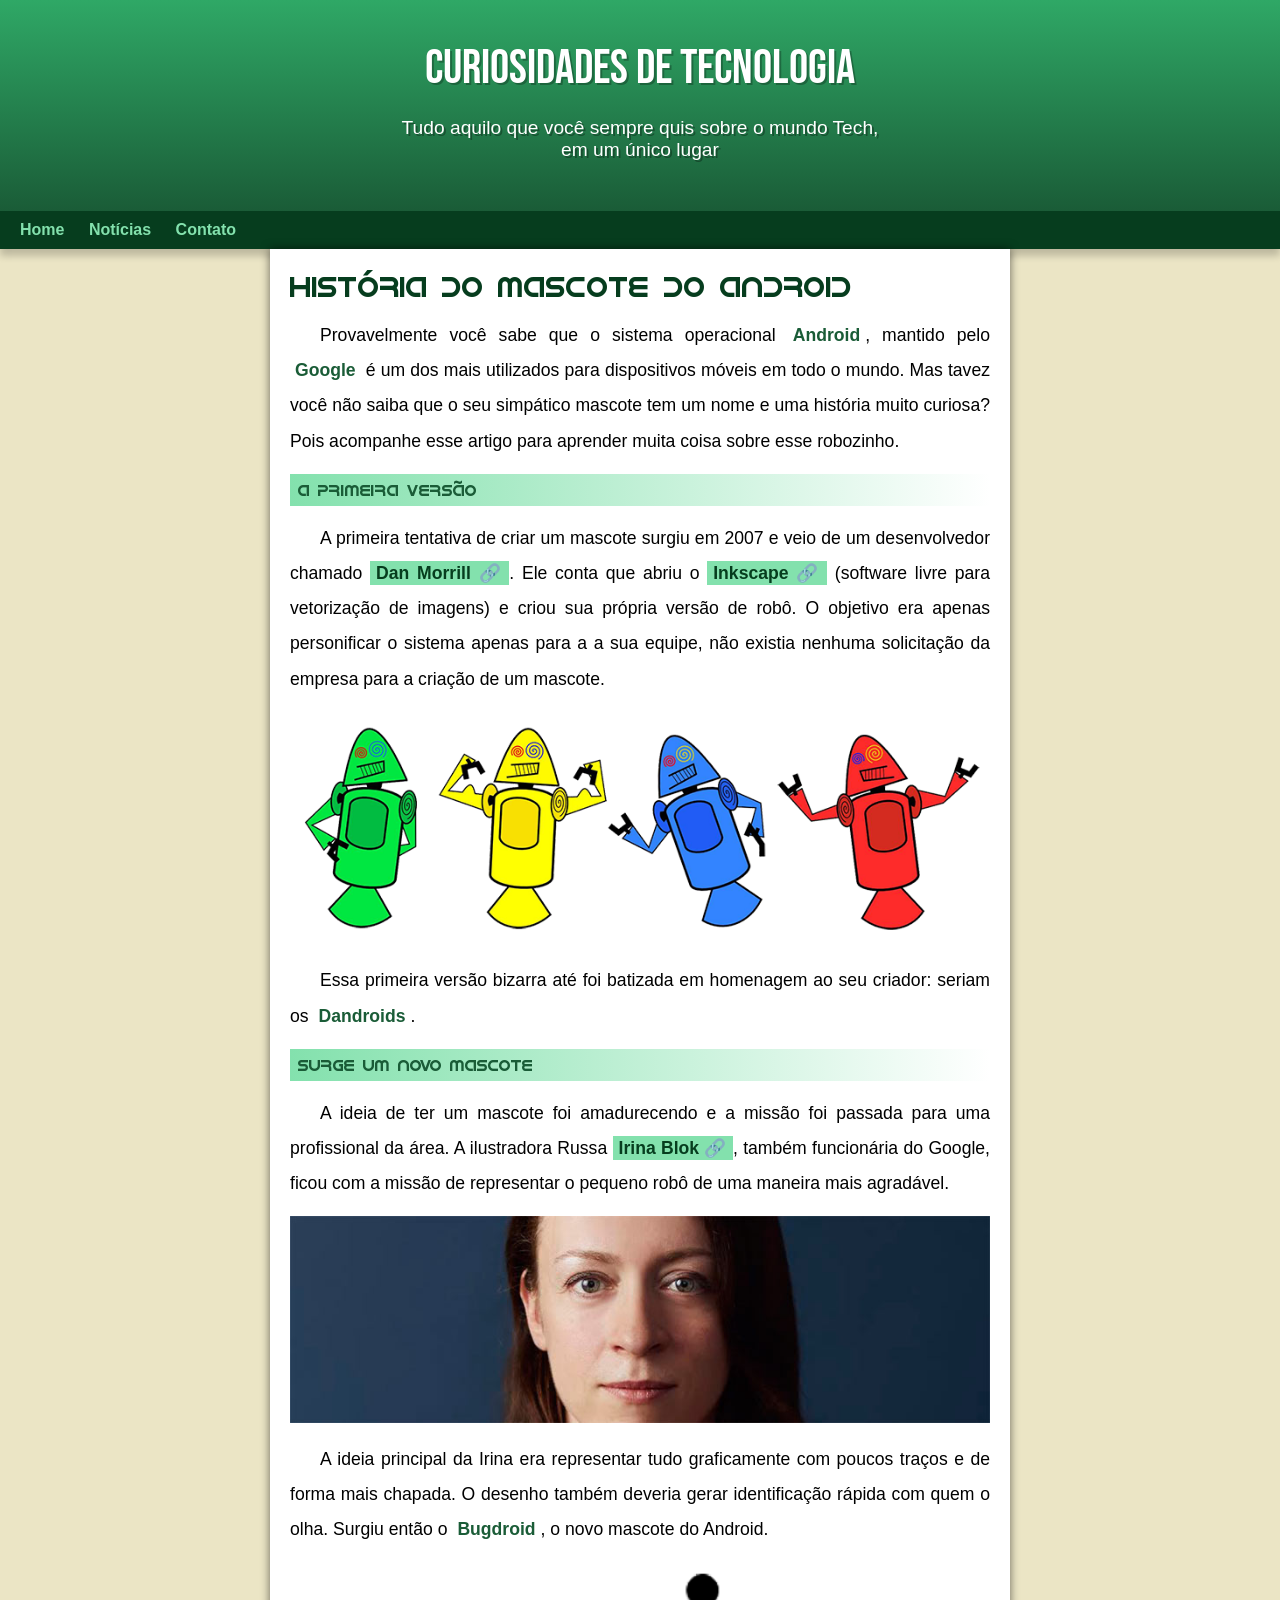
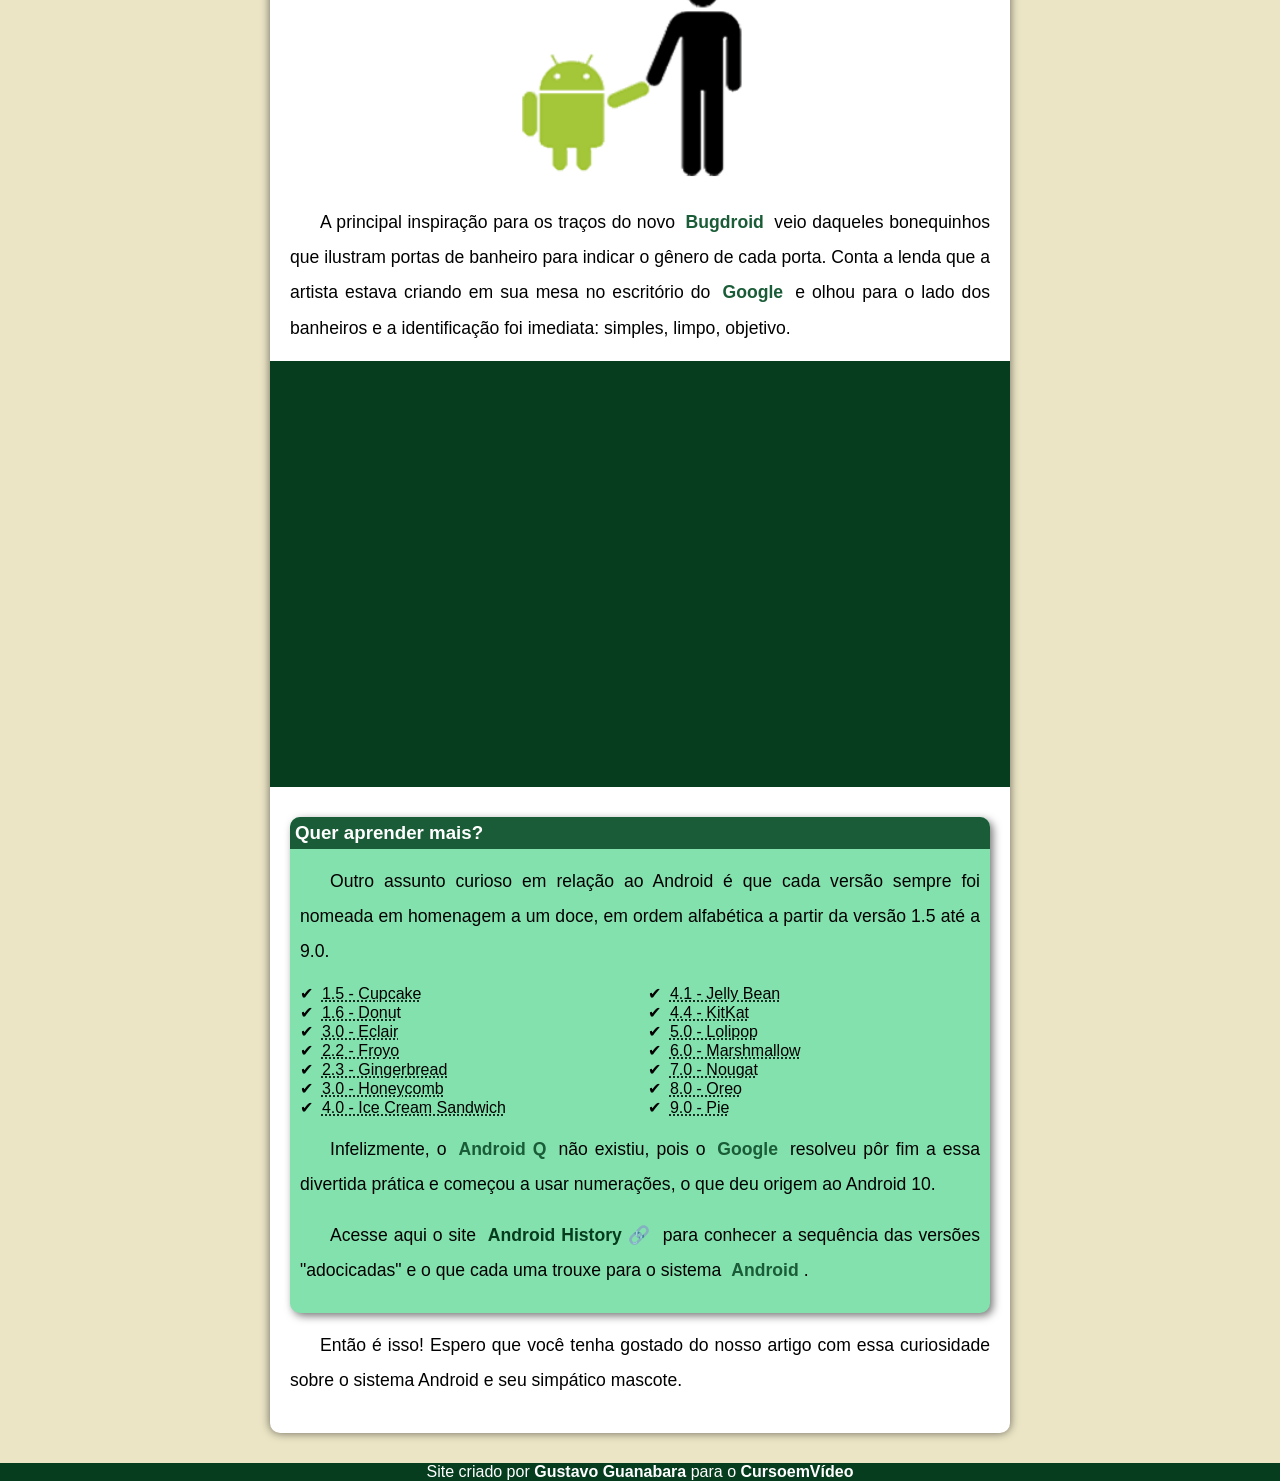
<file: index.html>
<!DOCTYPE html>
<html lang="pt-br">
<head>
    <meta charset="UTF-8">
    <meta name="viewport" content="width=device-width, initial-scale=1.0">
    <title>Como surgiu o mascote do Android?</title>
    <link rel="shortcut icon" href="imagens/favicon.ico" type="image/x-icon">
    <link rel="stylesheet" href="estilo/style.css">
</head>
<body>
    <header>
        <h1>Curiosidades de Tecnologia</h1>
        <p>Tudo aquilo que você sempre quis sobre o mundo Tech, em um único lugar</p>
    </header>
    <nav>
        <a href="#">Home</a>
        <a href="#">Notícias</a>
        <a href="#">Contato</a>
        
    </nav>
    <main>
        <article>
            <h1>História do Mascote do Android</h1>

            <p>Provavelmente você sabe que o sistema operacional <strong>Android</strong>, mantido pelo <strong>Google</strong> é um dos mais utilizados para dispositivos móveis em todo o mundo. Mas tavez você não saiba que o seu simpático mascote tem um nome e uma história muito curiosa? Pois acompanhe esse artigo para aprender muita coisa sobre esse robozinho.</p>

            <h2>A primeira versão</h2>

            <p>A primeira tentativa de criar um mascote surgiu em 2007 e veio de um desenvolvedor chamado <a href="https://androidcommunity.com/dan-morrill-shows-us-the-android-mascot-that-almost-was-20130103/" target="_blank" class="externo">Dan Morrill</a>. Ele conta que abriu o <a href="https://inkscape.org/pt-br/" target="_blank" class="externo">Inkscape</a> (software livre para vetorização de imagens) e criou sua própria versão de robô. O objetivo era apenas personificar o sistema apenas para a a sua equipe, não existia nenhuma solicitação da empresa para a criação de um mascote.</p>

            <picture>
                <source media="(max-width: 670px)" srcset="imagens/dan-droids-pq.png">
                <img src="imagens/dan-droids.png" alt="Primeiro mascote do Android"></picture>

            <p>Essa primeira versão bizarra até foi batizada em homenagem ao seu criador: seriam os <strong>Dandroids</strong>.</p>

            <h2>Surge um novo mascote</h2>

            <p>A ideia de ter um mascote foi amadurecendo e a missão foi passada para uma profissional da área. A ilustradora Russa <a href="https://www.irinablok.com/android" target="_blank" class="externo">Irina Blok</a>, também funcionária do Google, ficou com a missão de representar o pequeno robô de uma maneira mais agradável.</p>

            <picture>
                <source media="(max-width: 670px )" srcset="imagens/irina-blok-pq.jpg">
                <img src="imagens/irina-blok.jpg" alt="Irina Blok, criadora do Bugdroid"></picture>

            <p>A ideia principal da Irina era representar tudo graficamente com poucos traços e de forma mais chapada. O desenho também deveria gerar identificação rápida com quem o olha. Surgiu então o <strong>Bugdroid</strong>, o novo mascote do Android.</p>

            <img src="imagens/bugdroid.png" class="pequena" alt="Bugdroid">

            <p>A principal inspiração para os traços do novo <strong>Bugdroid</strong> veio daqueles bonequinhos que ilustram portas de banheiro para indicar o gênero de cada porta. Conta a lenda que a artista estava criando em sua mesa no escritório do <strong>Google</strong> e olhou para o lado dos banheiros e a identificação foi imediata: simples, limpo, objetivo.</p>

            <div class="video"><iframe width="560" height="315" src="https://www.youtube.com/embed/l2UDgpLz20M?si=QczdRfvPD9E34A-m" title="YouTube video player" frameborder="0" allow="accelerometer; autoplay; clipboard-write; encrypted-media; gyroscope; picture-in-picture; web-share" referrerpolicy="strict-origin-when-cross-origin" allowfullscreen></iframe></div>
            
            <aside>
                <h3>Quer aprender mais?</h3>
                <p>Outro assunto curioso em relação ao Android é que cada versão sempre foi nomeada em homenagem a um doce, em ordem alfabética a partir da versão 1.5 até a 9.0.</p>

                <ul>
                    <li><abbr title="Bolo de copo">1.5 - Cupcake</abbr></li>

                    <li><abbr title="Rosquinha">1.6 - Donu</abbr>t</li>

                    <li><abbr title="Bomba">3.0 - Eclair</abbr></li>

                    <li><abbr title="Iogurte Congelado">2.2 - Froyo</abbr></li>

                    <li><abbr title="Biscoito de Gengibre">2.3 - Gingerbread</abbr></li>

                    <li><abbr title="Favo de mel">3.0 - Honeycomb</abbr></li>

                    <li><abbr title="Sanduíche de Sorvete">4.0 - Ice Cream Sandwich</abbr></li>

                    <li><abbr title="Jujuba">4.1 - Jelly Bean</abbr></li>

                    <li><abbr title="Kitkat">4.4 - KitKat</abbr></li>

                    <li><abbr title="Pirulito">5.0 - Lolipop</abbr></li>

                    <li><abbr title="Marshmallow">6.0 - Marshmallow</abbr></li>

                    <li><abbr title="Torrone">7.0 - Nougat</abbr></li>

                    <li><abbr title="Oreo">8.0 - Oreo</abbr></li>

                    <li><abbr title="Torta">9.0 - Pie</abbr></li>
                </ul>

                <p>
                    Infelizmente, o <strong>Android Q</strong> não existiu, pois o <strong>Google</strong> resolveu pôr fim a essa divertida prática e começou a usar numerações, o que deu origem ao Android 10.</p>

                <p>
                    Acesse aqui o site <a href="https://www.android.com/intl/en_uk/history/#/donut" target="_blank" class="externo">Android History</a> para conhecer a sequência das versões "adocicadas" e o que cada uma trouxe para o sistema <strong>Android</strong>.
                </p> 
            </aside>

            <p>
                Então é isso! Espero que você tenha gostado do nosso artigo com essa curiosidade sobre o sistema Android e seu simpático mascote.
            </p>
        </article>
    </main>
    <footer>
        <p>Site criado por <a href="https://gustavoguanabara.github.io/" target="_blank">Gustavo Guanabara</a> para o <a href="https://www.youtube.com/cursoemvideo" target="_blank">CursoemVídeo</a></p>
    </footer>
</body>
</html>
</file>
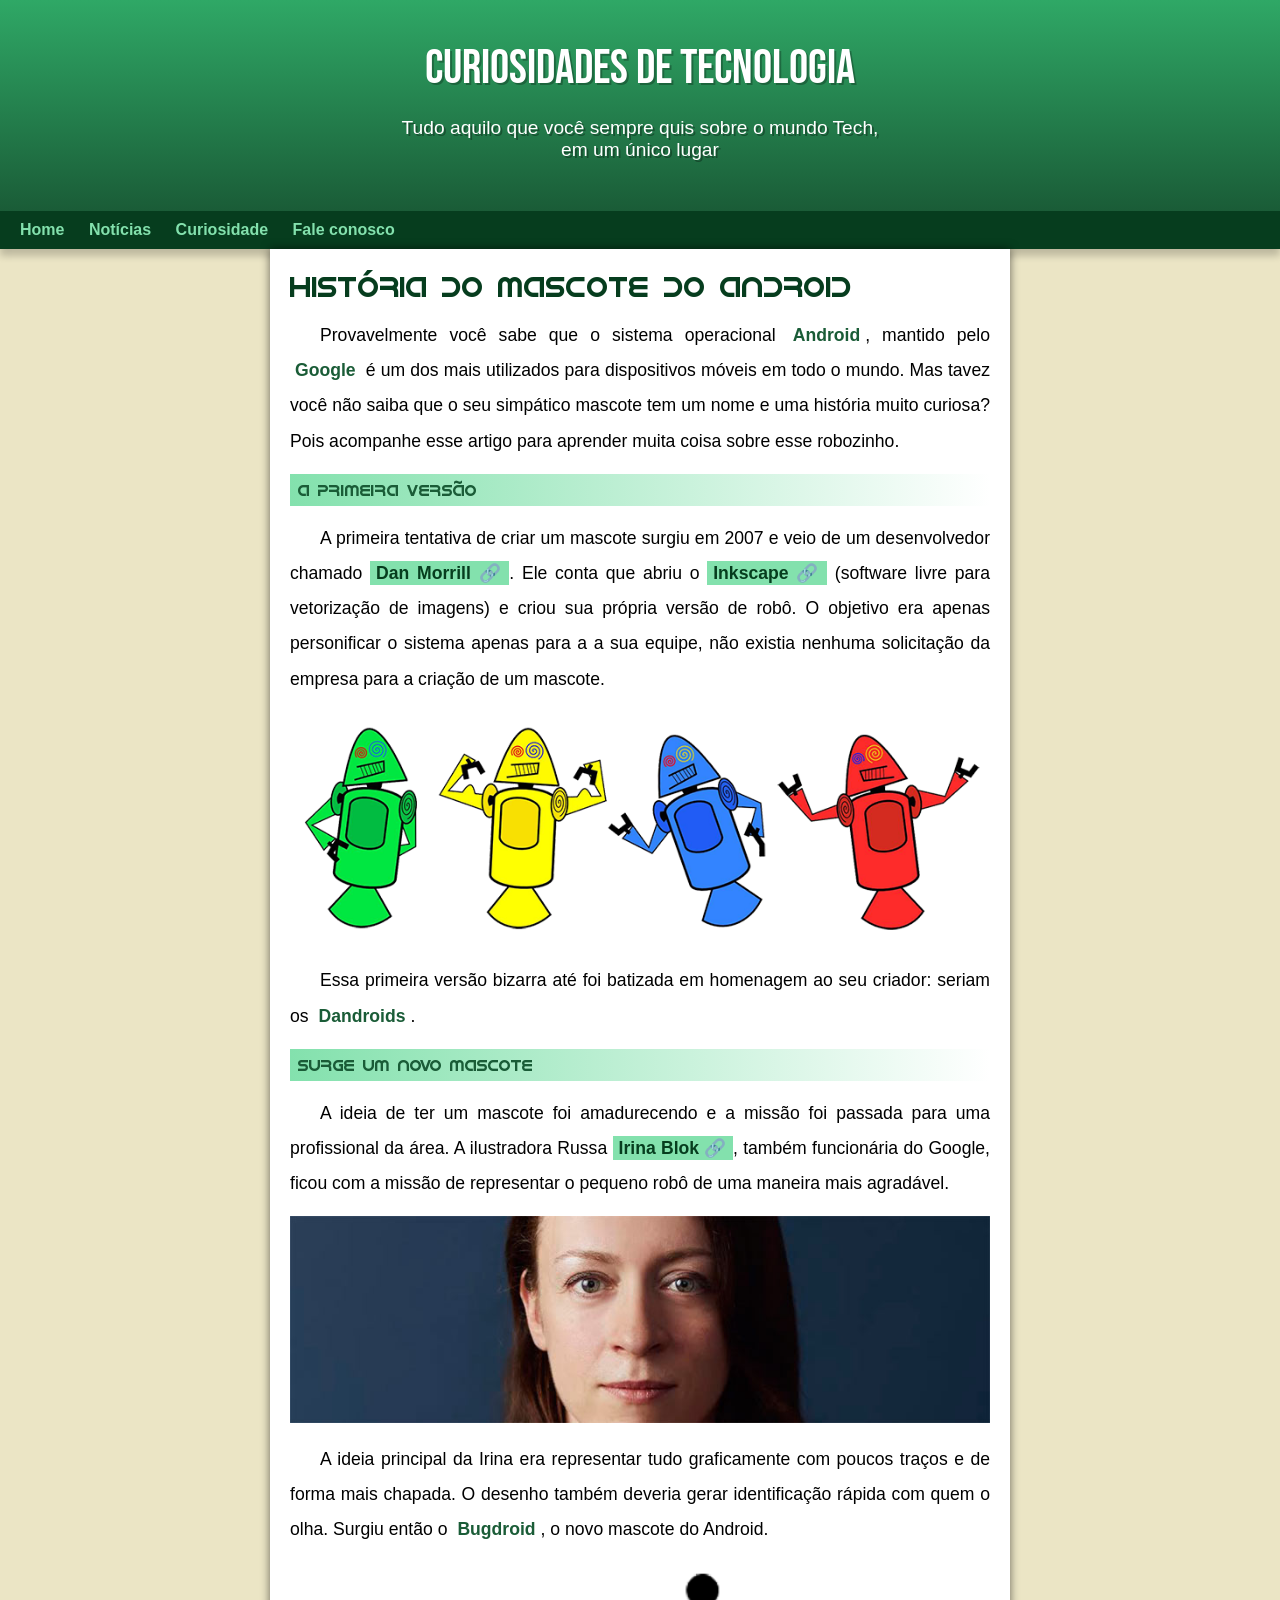
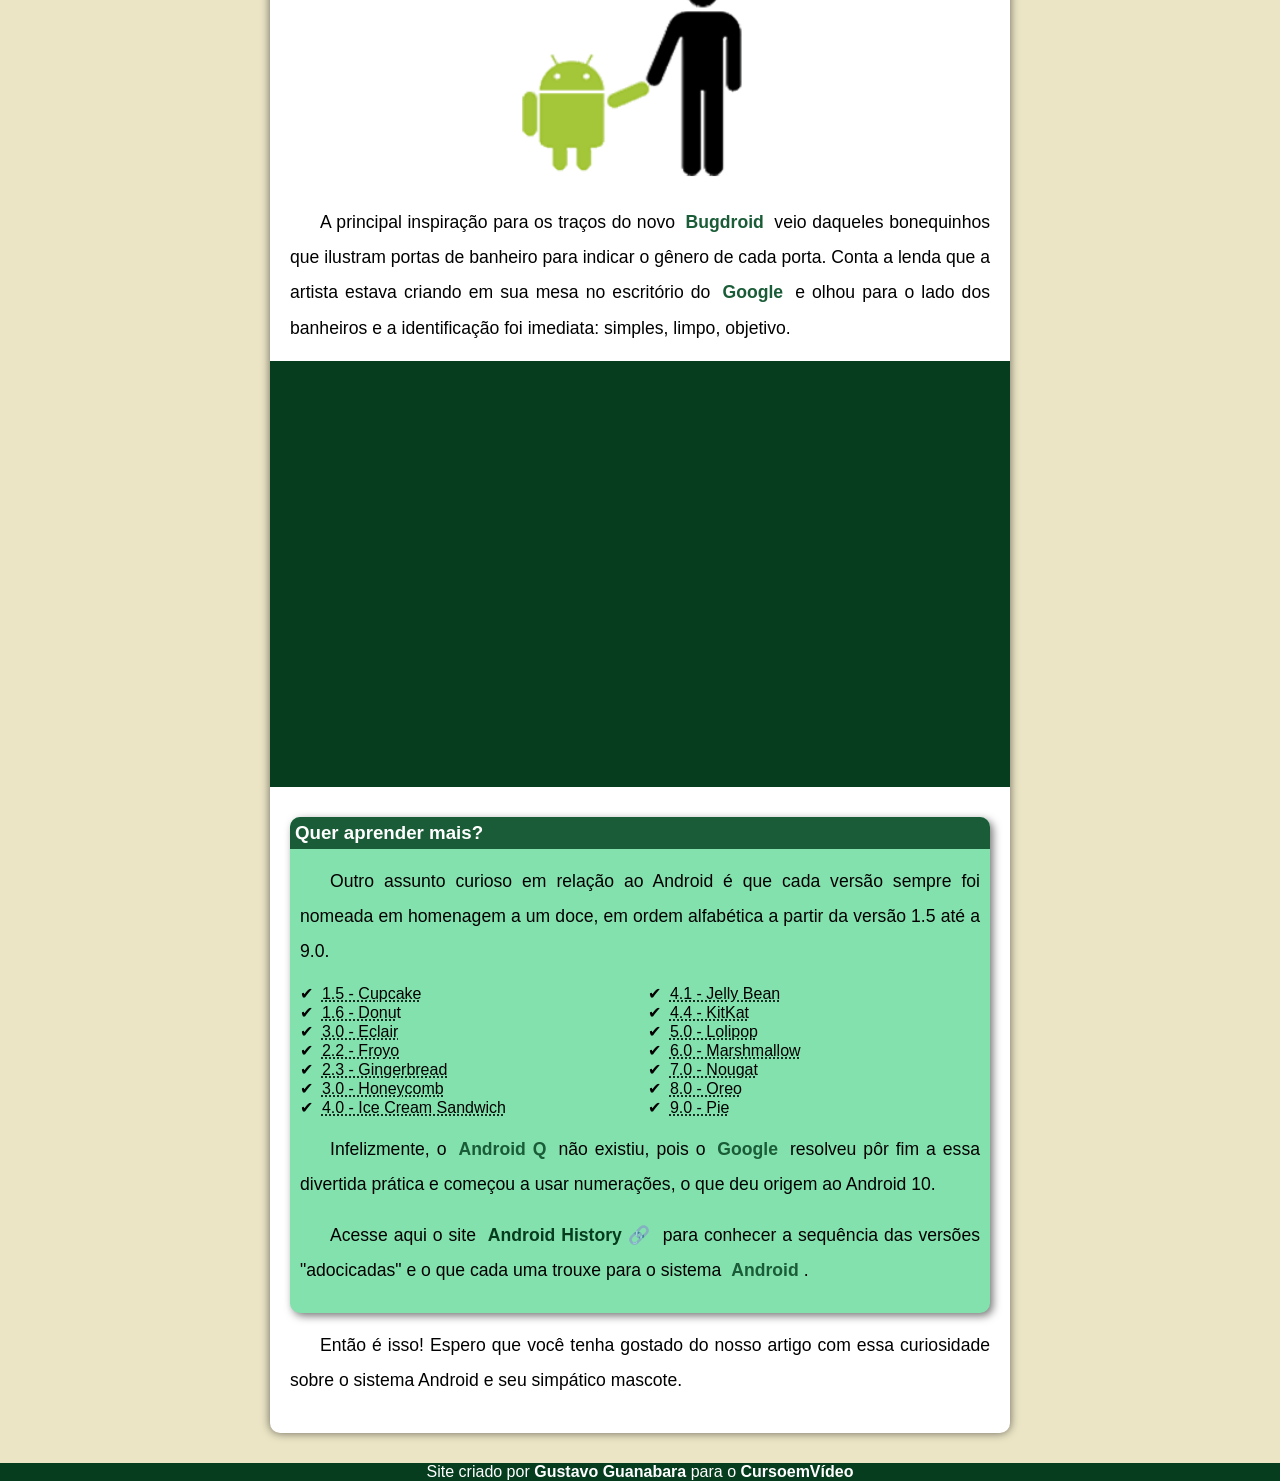
<file: index.html.html>
<!DOCTYPE html>
<html lang="pt-br">
<head>
    <meta charset="UTF-8">
    <meta name="viewport" content="width=device-width, initial-scale=1.0">
    <title>Como surgiu o mascote do Android?</title>
    <link rel="shortcut icon" href="imagens/favicon.ico" type="image/x-icon">
    <link rel="stylesheet" href="estilo/style.css">
</head>
<body>
    <header>
        <h1>Curiosidades de Tecnologia</h1>
        <p>Tudo aquilo que você sempre quis sobre o mundo Tech, em um único lugar</p>
    </header>
    <nav>
        <a href="#">Home</a>
        <a href="#">Notícias</a>
        <a href="#">Curiosidade</a>
        <a href="#">Fale conosco</a>
        
    </nav>
    <main>
        <article>
            <h1>História do Mascote do Android</h1>

            <p>Provavelmente você sabe que o sistema operacional <strong>Android</strong>, mantido pelo <strong>Google</strong> é um dos mais utilizados para dispositivos móveis em todo o mundo. Mas tavez você não saiba que o seu simpático mascote tem um nome e uma história muito curiosa? Pois acompanhe esse artigo para aprender muita coisa sobre esse robozinho.</p>

            <h2>A primeira versão</h2>

            <p>A primeira tentativa de criar um mascote surgiu em 2007 e veio de um desenvolvedor chamado <a href="https://androidcommunity.com/dan-morrill-shows-us-the-android-mascot-that-almost-was-20130103/" target="_blank" class="externo">Dan Morrill</a>. Ele conta que abriu o <a href="https://inkscape.org/pt-br/" target="_blank" class="externo">Inkscape</a> (software livre para vetorização de imagens) e criou sua própria versão de robô. O objetivo era apenas personificar o sistema apenas para a a sua equipe, não existia nenhuma solicitação da empresa para a criação de um mascote.</p>

            <picture>
                <source media="(max-width: 670px)" srcset="imagens/dan-droids-pq.png">
                <img src="imagens/dan-droids.png" alt="Primeiro mascote do Android"></picture>

            <p>Essa primeira versão bizarra até foi batizada em homenagem ao seu criador: seriam os <strong>Dandroids</strong>.</p>

            <h2>Surge um novo mascote</h2>

            <p>A ideia de ter um mascote foi amadurecendo e a missão foi passada para uma profissional da área. A ilustradora Russa <a href="https://www.irinablok.com/android" target="_blank" class="externo">Irina Blok</a>, também funcionária do Google, ficou com a missão de representar o pequeno robô de uma maneira mais agradável.</p>

            <picture>
                <source media="(max-width: 670px )" srcset="imagens/irina-blok-pq.jpg">
                <img src="imagens/irina-blok.jpg" alt="Irina Blok, criadora do Bugdroid"></picture>

            <p>A ideia principal da Irina era representar tudo graficamente com poucos traços e de forma mais chapada. O desenho também deveria gerar identificação rápida com quem o olha. Surgiu então o <strong>Bugdroid</strong>, o novo mascote do Android.</p>

            <img src="imagens/bugdroid.png" class="pequena" alt="Bugdroid">

            <p>A principal inspiração para os traços do novo <strong>Bugdroid</strong> veio daqueles bonequinhos que ilustram portas de banheiro para indicar o gênero de cada porta. Conta a lenda que a artista estava criando em sua mesa no escritório do <strong>Google</strong> e olhou para o lado dos banheiros e a identificação foi imediata: simples, limpo, objetivo.</p>

            <div class="video"><iframe width="560" height="315" src="https://www.youtube.com/embed/l2UDgpLz20M?si=QczdRfvPD9E34A-m" title="YouTube video player" frameborder="0" allow="accelerometer; autoplay; clipboard-write; encrypted-media; gyroscope; picture-in-picture; web-share" referrerpolicy="strict-origin-when-cross-origin" allowfullscreen></iframe></div>
            
            <aside>
                <h3>Quer aprender mais?</h3>
                <p>Outro assunto curioso em relação ao Android é que cada versão sempre foi nomeada em homenagem a um doce, em ordem alfabética a partir da versão 1.5 até a 9.0.</p>

                <ul>
                    <li><abbr title="Bolo de copo">1.5 - Cupcake</abbr></li>

                    <li><abbr title="Rosquinha">1.6 - Donu</abbr>t</li>

                    <li><abbr title="Bomba">3.0 - Eclair</abbr></li>

                    <li><abbr title="Iogurte Congelado">2.2 - Froyo</abbr></li>

                    <li><abbr title="Biscoito de Gengibre">2.3 - Gingerbread</abbr></li>

                    <li><abbr title="Favo de mel">3.0 - Honeycomb</abbr></li>

                    <li><abbr title="Sanduíche de Sorvete">4.0 - Ice Cream Sandwich</abbr></li>

                    <li><abbr title="Jujuba">4.1 - Jelly Bean</abbr></li>

                    <li><abbr title="Kitkat">4.4 - KitKat</abbr></li>

                    <li><abbr title="Pirulito">5.0 - Lolipop</abbr></li>

                    <li><abbr title="Marshmallow">6.0 - Marshmallow</abbr></li>

                    <li><abbr title="Torrone">7.0 - Nougat</abbr></li>

                    <li><abbr title="Oreo">8.0 - Oreo</abbr></li>

                    <li><abbr title="Torta">9.0 - Pie</abbr></li>
                </ul>

                <p>
                    Infelizmente, o <strong>Android Q</strong> não existiu, pois o <strong>Google</strong> resolveu pôr fim a essa divertida prática e começou a usar numerações, o que deu origem ao Android 10.</p>

                <p>
                    Acesse aqui o site <a href="https://www.android.com/intl/en_uk/history/#/donut" target="_blank" class="externo">Android History</a> para conhecer a sequência das versões "adocicadas" e o que cada uma trouxe para o sistema <strong>Android</strong>.
                </p> 
            </aside>

            <p>
                Então é isso! Espero que você tenha gostado do nosso artigo com essa curiosidade sobre o sistema Android e seu simpático mascote.
            </p>
        </article>
    </main>
    <footer>
        <p>Site criado por <a href="https://gustavoguanabara.github.io/" target="_blank">Gustavo Guanabara</a> para o <a href="https://www.youtube.com/cursoemvideo" target="_blank">CursoemVídeo</a></p>
    </footer>
</body>
</html>
</file>
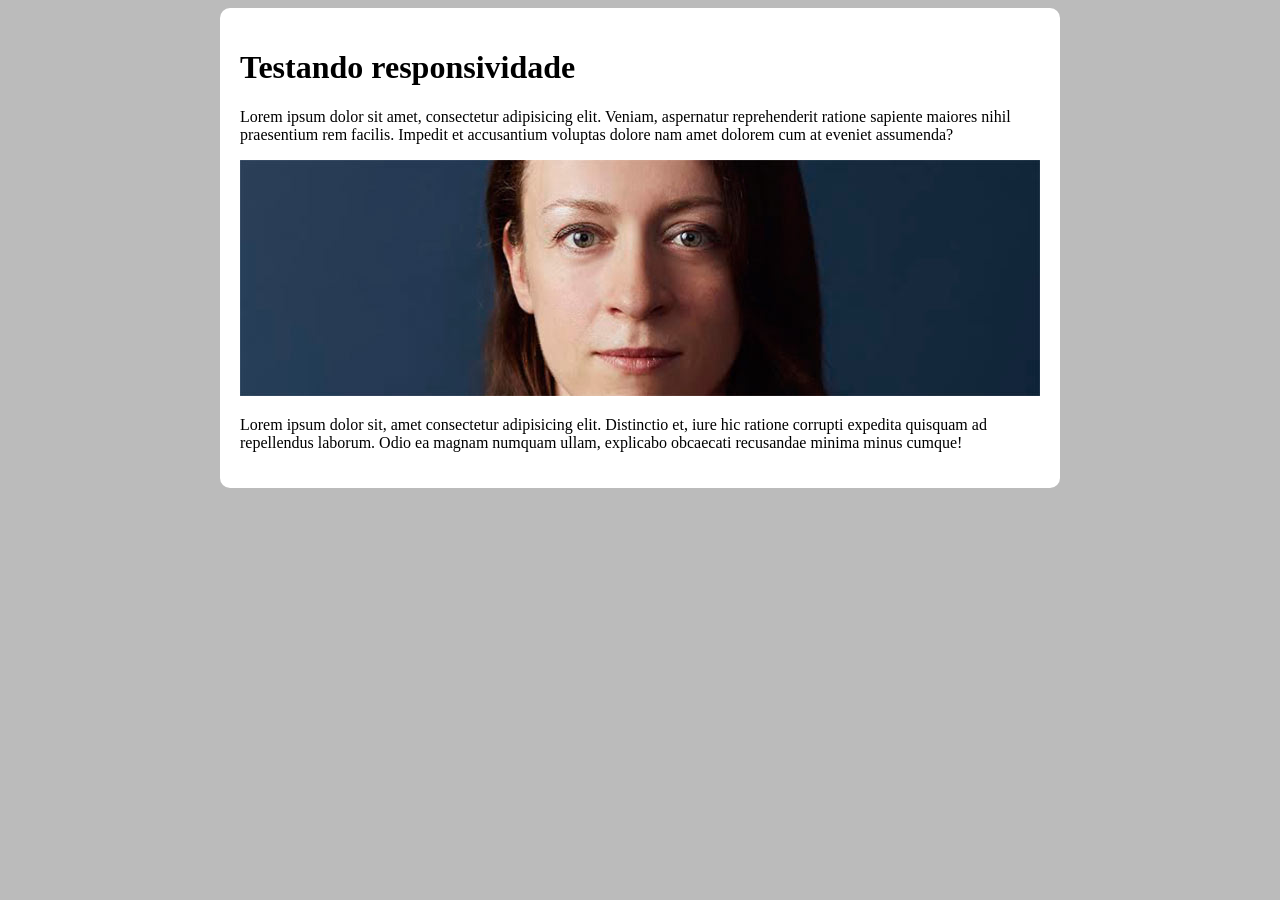
<file: responsivo.html>
<!DOCTYPE html>
<html lang="pt-br">
<head>
    <meta charset="UTF-8">
    <meta name="viewport" content="width=device-width, initial-scale=1.0">
    <title>Teste de responsividade</title>
    <style>
        body {
            background-color: rgba(128, 128, 128, 0.534);
        }

        main {
            background-color: white;
            padding: 20px;
            border-radius: 10px;

            min-width: 280px ;
            max-width: 800px;
            margin: auto;
        }

        img {
            width: 100%;
        }
    </style>
</head>
<body>
    <main>
        <h1>Testando responsividade</h1>
        <p>Lorem ipsum dolor sit amet, consectetur adipisicing elit. Veniam, aspernatur reprehenderit ratione sapiente maiores nihil praesentium rem facilis. Impedit et accusantium voluptas dolore nam amet dolorem cum at eveniet assumenda?</p>
        <picture>
            <source media="(max-width: 600px)" srcset="imagens/irina-blok-pq.jpg">
            <img src="imagens/irina-blok.jpg" alt="Irina Blok"></picture>
        <p>Lorem ipsum dolor sit, amet consectetur adipisicing elit. Distinctio et, iure hic ratione corrupti expedita quisquam ad repellendus laborum. Odio ea magnam numquam ullam, explicabo obcaecati recusandae minima minus cumque!</p>
    </main>
</body>
</html>
</file>
<file: estilo/style.css>
@charset "UTF-8";

@import url('https://fonts.googleapis.com/css2?family=Bebas+Neue&family=Fredericka+the+Great&family=Roboto:ital,wght@0,100..900;1,100..900&display=swap');

@font-face {
    font-family: 'Android';
    src: url('../fontes/idroid.otf') format('opentype');
    font-weight: normal;
}
/*
*/

 :root {
    --cor0: #ebe5c5;
    --cor1: #83e1ad;
    --cor2: #3ddc84;
    --cor3: #2fa866;
    --cor4: #1a5c37;
    --cor5: #063d1e;

    --fonte-padrao: Arial, Verdana, Helvetica, sans-serif;
    --fonte-destaque: 'Bebas Neue', cursive;
    --fonte-android: 'Android', cursive;
 }

 * {
    margin: 0px;
    padding: 0px;
 }


body {
    background-color: var(--cor0);
    font-family: var(--fonte-padrao);
}
  a.externo::after {
    content: '\00A0\1F517'
  }

header {
    background-image: linear-gradient(to bottom, var(--cor3), var(--cor4));
    background-color: var(--cor4);
    min-height: 150px;
    text-align: center;
    padding-top: 40px;
    
}

header > h1 {
    color:white;
    font-family: var(--fonte-destaque);
    font-size: 3em;
    font-weight: normal;
    margin-bottom: 20px;
    text-shadow: 2px 2px 0px rgba(0, 0, 0, 0.267);
}

header > p {
    font-family:var(--fonte-padrao) ;
    font-size: 1.2em;
    color: white;
    max-width: 500px;
    padding-right: 10px;
    padding-left: 10px ;
    margin: auto;
    padding-bottom: 50px;
    text-shadow: 2px 2px 0px rgba(0, 0, 0, 0.315);
}

nav {
    background-color: var(--cor5);
    padding: 10px;
    box-shadow: 0px 7px 7px rgba(0, 0, 0, 0.192);
}

nav > a {
    color:var(--cor1);
    padding: 10px;
    border-radius: 5px;
    text-decoration: none;
    font-weight: bold;
    transition-duration: 0.5s;
}
 nav a:hover{
    background-color: var(--cor2);
    color: var(--cor4);
 }

h1 {
    color:var(--cor1);
    font-family: var(--fonte-destaque);
}

main {
    min-width: 300px;
    max-width: 700px;
    margin: auto;
    margin-bottom: 30px;
    padding: 20px;
    background-color: white;
    box-shadow: 0px 0px 10px #00000091;
    border-bottom-left-radius: 10px ;
    border-bottom-right-radius: 10px;

}

main h1 {
    color:var(--cor5);
    font-family:var(--fonte-android) ;
    font-weight: normal;
    font-size: 1.8em;
}

main h2 {
    font-family:var(--fonte-android) ;
    color: var(--cor4);
    font-size: 1em;
    font-weight: normal;
    line-height: 2em;
    background-image: linear-gradient(to right, var(--cor1), transparent);
    text-indent: 8px;
}

main p {
   margin: 15px 0px; 
   text-align: justify;
   text-indent: 30px;
   font-size: 1.1em;
   line-height: 2em;
 }

main strong {
   color:var(--cor4) ;
   font-weight: bold;
   padding: 2px 5px;
 }

main a {
   text-decoration: none ;
   font-weight: bold;
   color: var(--cor5);
   background-color: var(--cor1);
   padding: 2px 6px;
 }

main a:hover {
   text-decoration: underline;
   color:var(--cor4);
 }

main img {
   width: 100%;
}

main img.pequena {
  max-width: 350px;
  display: block;
  margin: auto;
}

div.video {
    background-color: var(--cor5);
    margin: 0px -20px 30px -20px;
    padding: 20px;
    padding-bottom: 58%;
    position: relative;
}

div.video > iframe {
  position: absolute;
  top: 5%;
  left: 5%;
  width: 90%;
  height: 90%;
}
aside {
  background-color: var(--cor1);
  padding: 10px;
  border-radius: 10px;
  box-shadow: 3px 3px 8px rgba(0, 0, 0, 0.534);
}

aside h3 {
    background-color: var(--cor4);
    color: white;
    padding: 5px;
    margin: -10px -10px 0px -10px;
    border-radius: 10px 10px 0px 0px;
}

aside > ul {
  list-style-type:'\2714\00A0\00A0' ;
  list-style-position: inside ;
  columns: 2;
}

footer {
  background-color:var(--cor5);
  color: white;
  text-align: center;
}

footer a{
  color: white;
  font-weight: bolder;
  text-decoration: none;
}

footer a:hover {
  text-decoration: underline;
  color: var(--cor1)
}
</file>
